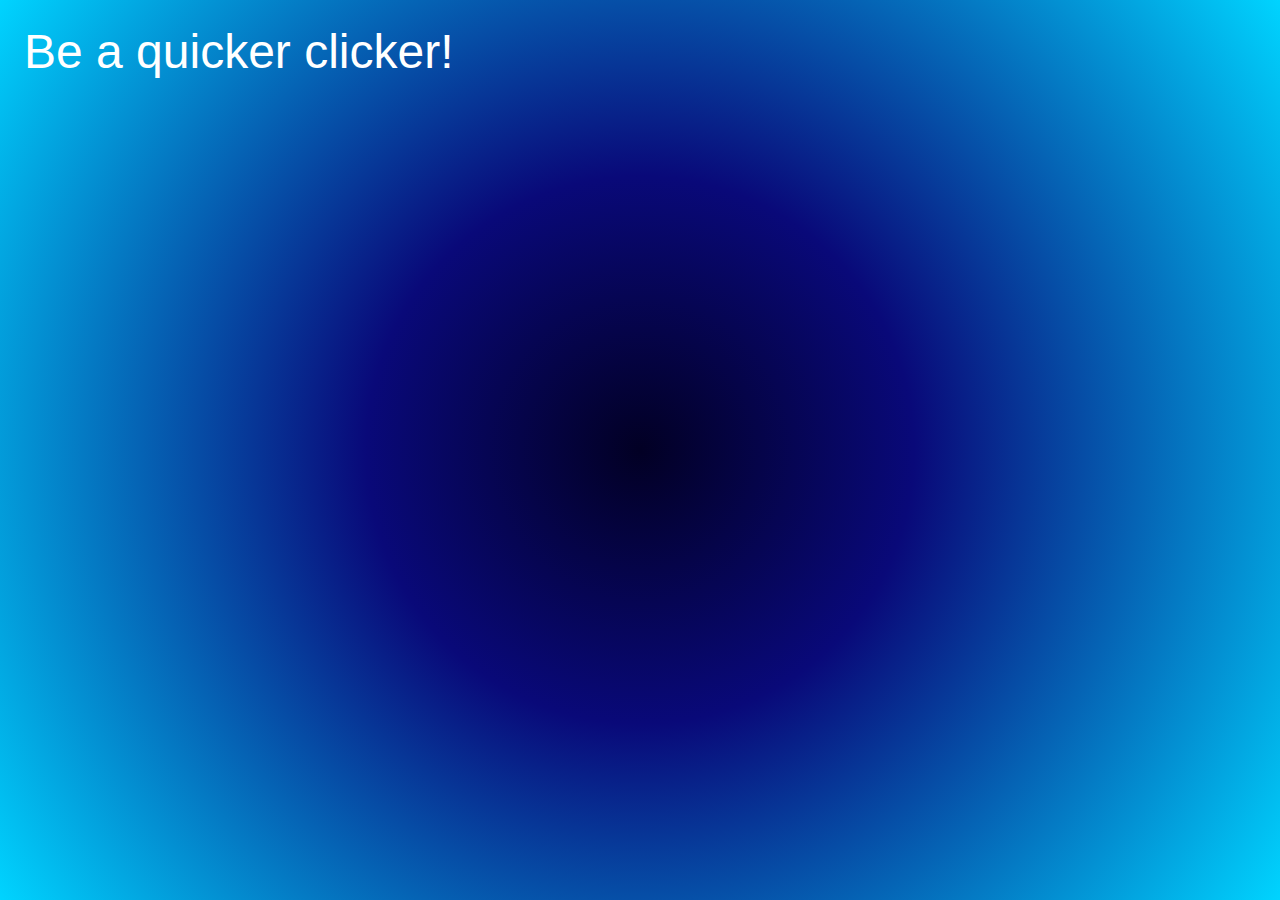
<file: workshop/exercise-1.1/index.html>
<!DOCTYPE html>
<html>

<head>
    <style>
        body {
            background: rgb(2,0,36);
            background: radial-gradient(circle, rgba(2,0,36,1) 0%, rgba(9,9,121,1) 35%, rgba(0,212,255,1) 100%);
            display: flex;
            justify-content: center;
            align-items: center;
            height: 100vh;
            margin: 0;
            padding: 0;
        }
        body::before {
            content: 'Be a quicker clicker!';
            color: #fff;
            font-family: 'Comic Sans', cursive, sans-serif;
            font-size: 48px;
            position: absolute;
            left: 24px;
            top: 24px;
        }
        .result {
            color: fuchsia;
            font-size: 72px;
            font-family: 'Comic Sans', cursive, sans-serif;
            font-size: 200px;
            font-weight: 700;
        }
    </style>
</head>
<body>
    <p class="result" id="result"></p>
    <script src="app.js"></script>
</body>

</html>
</file>
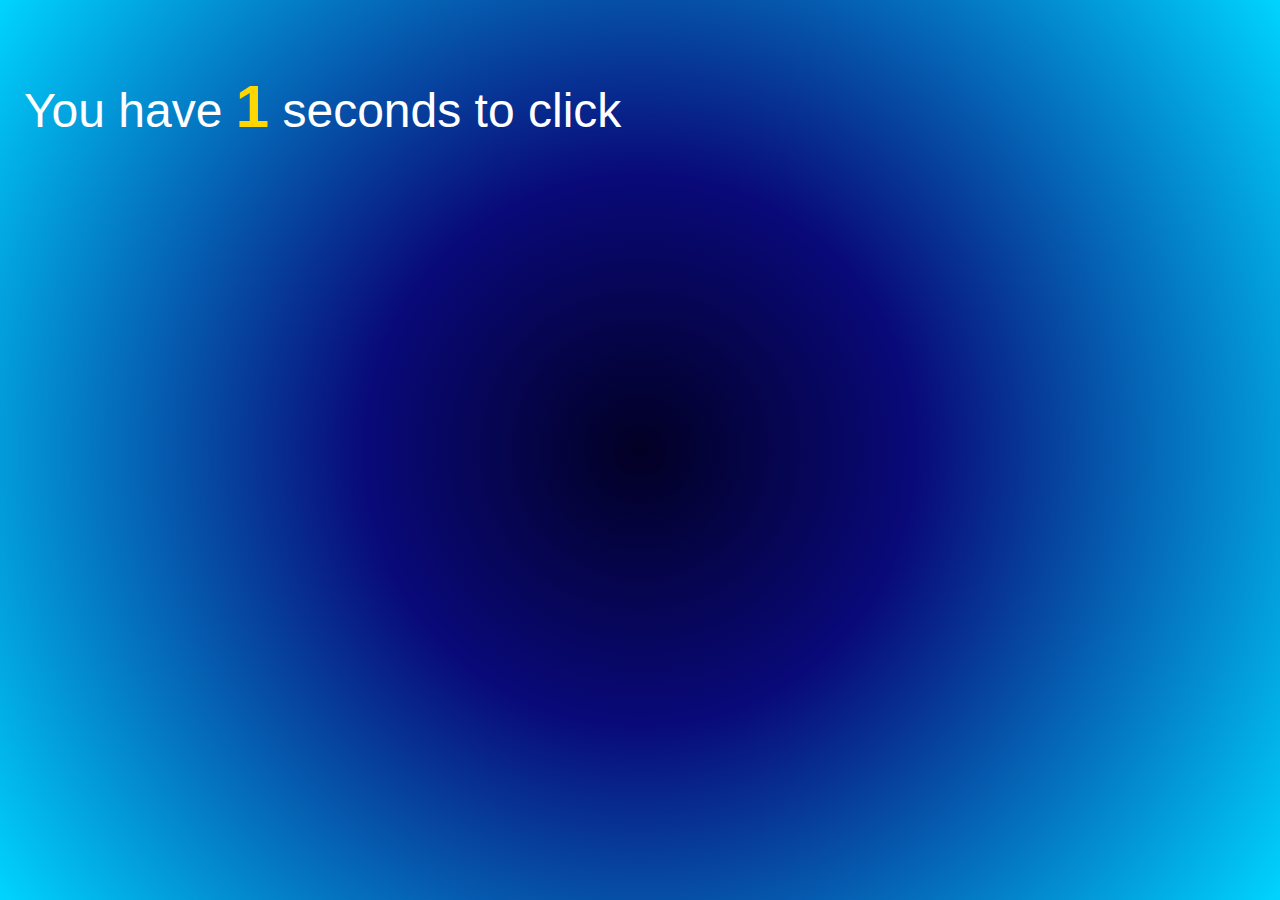
<file: workshop/exercise-1.2/index.html>
<!DOCTYPE html>
<html>

<head>
    <style>
        body {
            background: rgb(2,0,36);
            background: radial-gradient(circle, rgba(2,0,36,1) 0%, rgba(9,9,121,1) 35%, rgba(0,212,255,1) 100%);
            display: flex;
            height: 100vh;
            justify-content: center;
            align-items: center;
            margin: 0;
            padding: 0px;
        }
        .time-text {
            color: #fff;
            font-family: 'Comic Sans', cursive, sans-serif;
            font-size: 48px;
            position: absolute;
            left: 24px;
            top: 24px;
        }
        .time-text span {
            color: gold;
            font-weight: 700;
            font-size: 60px;
        }
        .result {
            color: fuchsia;
            font-family: 'Comic Sans', cursive, sans-serif;
            font-weight: 700;
            font-size: 200px;
        }

    </style>
</head>
<body>
    <p class="time-text">You have <span id="time"></span> seconds to click</p>
    <p class="result" id="result"></p>
    <script src="app.js"></script>
</body>

</html>
</file>
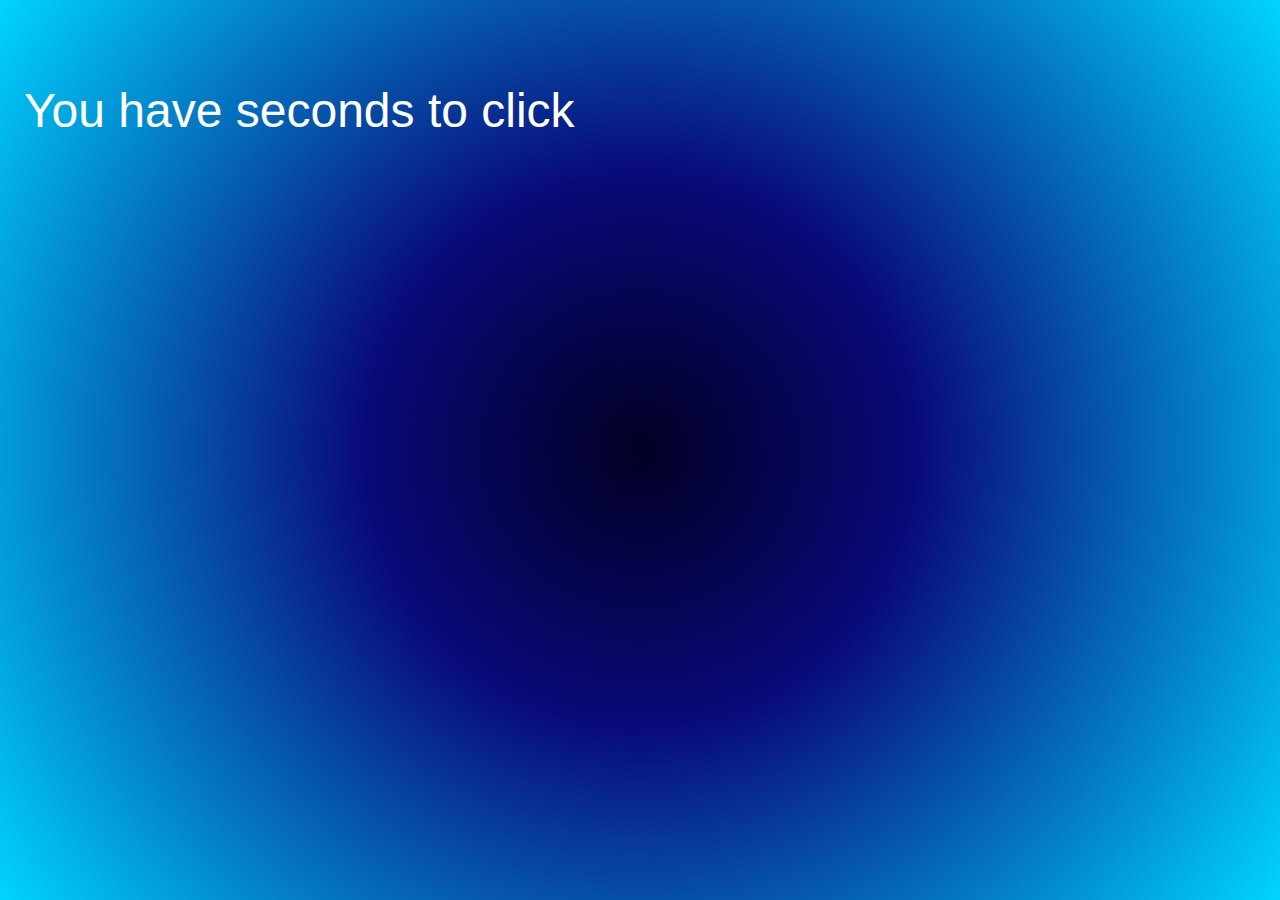
<file: workshop/exercise-1.3/index.html>
<!DOCTYPE html>
<html>

<head>
    <style>
        body {
            background: rgb(2,0,36);
            background: radial-gradient(circle, rgba(2,0,36,1) 0%, rgba(9,9,121,1) 35%, rgba(0,212,255,1) 100%);
            display: flex;
            height: 100vh;
            justify-content: center;
            align-items: center;
            margin: 0;
            padding: 0px;
        }
        .time-text {
            color: #fff;
            font-family: 'Comic Sans', cursive, sans-serif;
            font-size: 48px;
            position: absolute;
            left: 24px;
            top: 24px;
        }
        .time-text span {
            color: gold;
            font-weight: 700;
            font-size: 60px;
        }
        .result {
            color: fuchsia;
            font-family: 'Comic Sans', cursive, sans-serif;
            font-weight: 700;
            font-size: 200px;
        }

    </style>
</head>
<body>
    <p class="time-text">You have <span id="timer"></span> seconds to click</p>
    <p class="result" id="result"></p>
    <script src="app.js"></script>
</body>

</html>
</file>
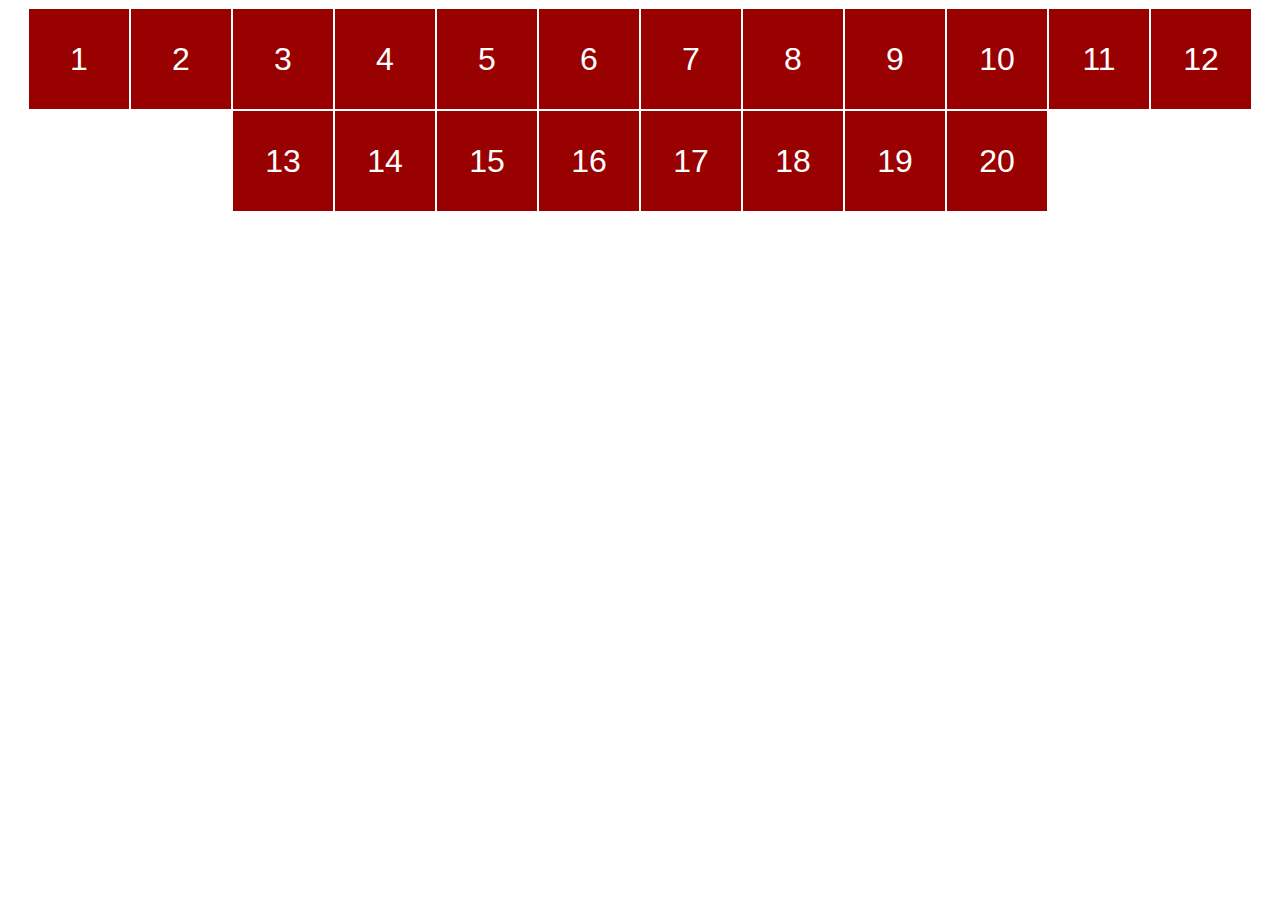
<file: workshop/exercise-3.1/index.html>
<!DOCTYPE html>
<html>

<head>
    <style>
        .main {
            display: flex;
            flex-wrap: wrap;
            justify-content: center;
        }
        button {
            height: 100px;
            width: 100px;
            background: #990000;
            color: white;
            font-family:Impact, Haettenschweiler, 'Arial Narrow Bold', sans-serif;
            font-size: 32px;
            border: none;
            box-shadow: none;
            margin: 1px;
        }
        .green {
            background: #005900;
        }
    </style>
</head>
<body>
    <div class="main" id="main"></div>
    <script src="app.js"></script>
</body>

</html>
</file>
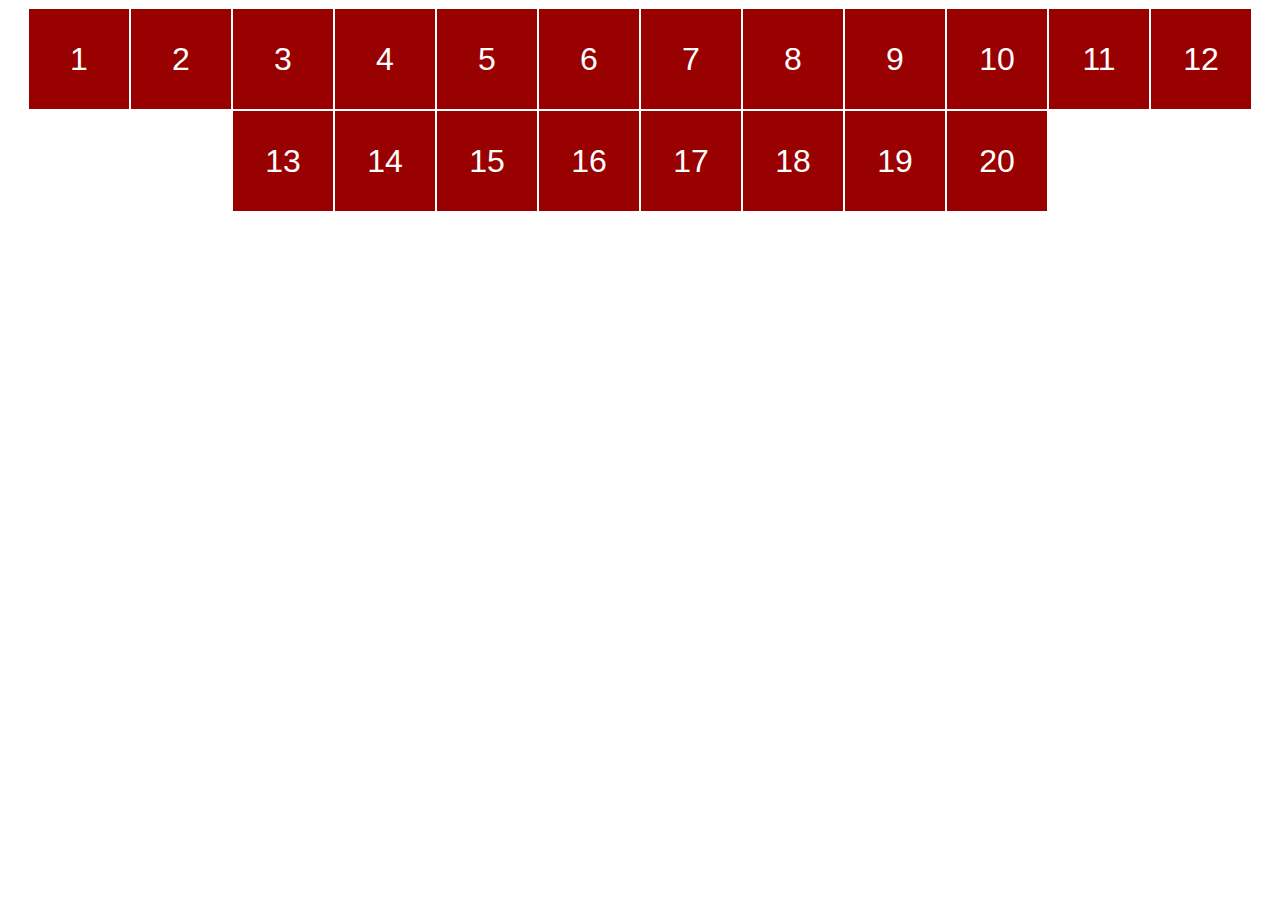
<file: workshop/exercise-3.2/index.html>
<!DOCTYPE html>
<html>

<head>
    <style>
        .main {
            display: flex;
            flex-wrap: wrap;
            justify-content: center;
        }
        button {
            height: 100px;
            width: 100px;
            background: #990000;
            color: white;
            font-family:Impact, Haettenschweiler, 'Arial Narrow Bold', sans-serif;
            font-size: 32px;
            border: none;
            box-shadow: none;
            margin: 1px;
        }
        .green {
            background: #005900;
        }
        .red {
            background: #990000;
        }
    </style>
</head>
<body>
    <div class="main" id="main"></div>
    <script src="app.js"></script>
</body>

</html>
</file>
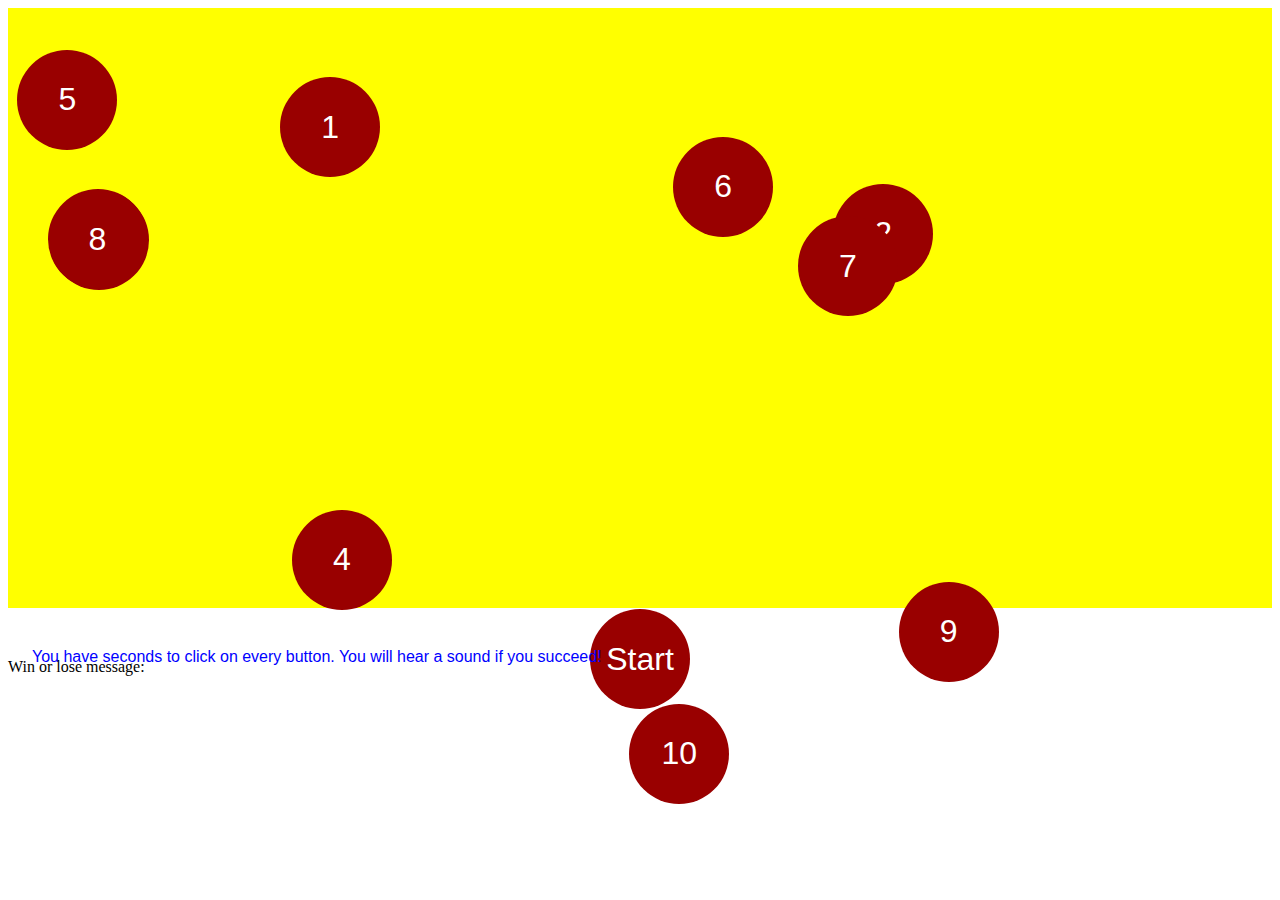
<file: workshop/exercise-4-mini-boss/index.html>
<!DOCTYPE html>
<html>

<head>
    <style>
        .main {
            display: flex;
            flex-wrap: wrap;
            justify-content: center;
            background-color: yellow;
            height: 600px;
            width: auto;
        }
        .start {
            display: flex;
            flex-wrap: wrap;
            justify-content: center;
            
        }
        
        .countdown-time-text {
            color: blue;
            font-family: 'Comic Sans', cursive, sans-serif;
            font-size: 16px;
            position: relative;
            left: 24px;
            top: 24px;
        }
        button {
            height: 100px;
            width: 100px;
            background: #990000;
            color: white;
            font-family:Impact, Haettenschweiler, 'Arial Narrow Bold', sans-serif;
            font-size: 32px;
            border: none;
            border-radius: 50%;
            box-shadow: none;
            margin: 1px;
            position: absolute;
        }
        .green {
            background: #005900;
        }
        .red {
            background: #990000;
        }
    </style>
</head>
<body>
    <div class="main" id="main"></div>
    <div class="start" id="start">
        <button onclick="style.visibility='hidden'">Start</button>
    </div>
    <div>        
        <p class="countdown-time-text">You have <span id="timer"></span> seconds to click on every button. You will hear a sound if you succeed!</p>
            <div id="timer">
                <span src="win.mp3"></span>
            </div>
            <div class="you-win">Win or lose message: <span id="you-win"></span></div>
    </div>   
    <script src="app.js"></script>
</body>

</html>
</file>
